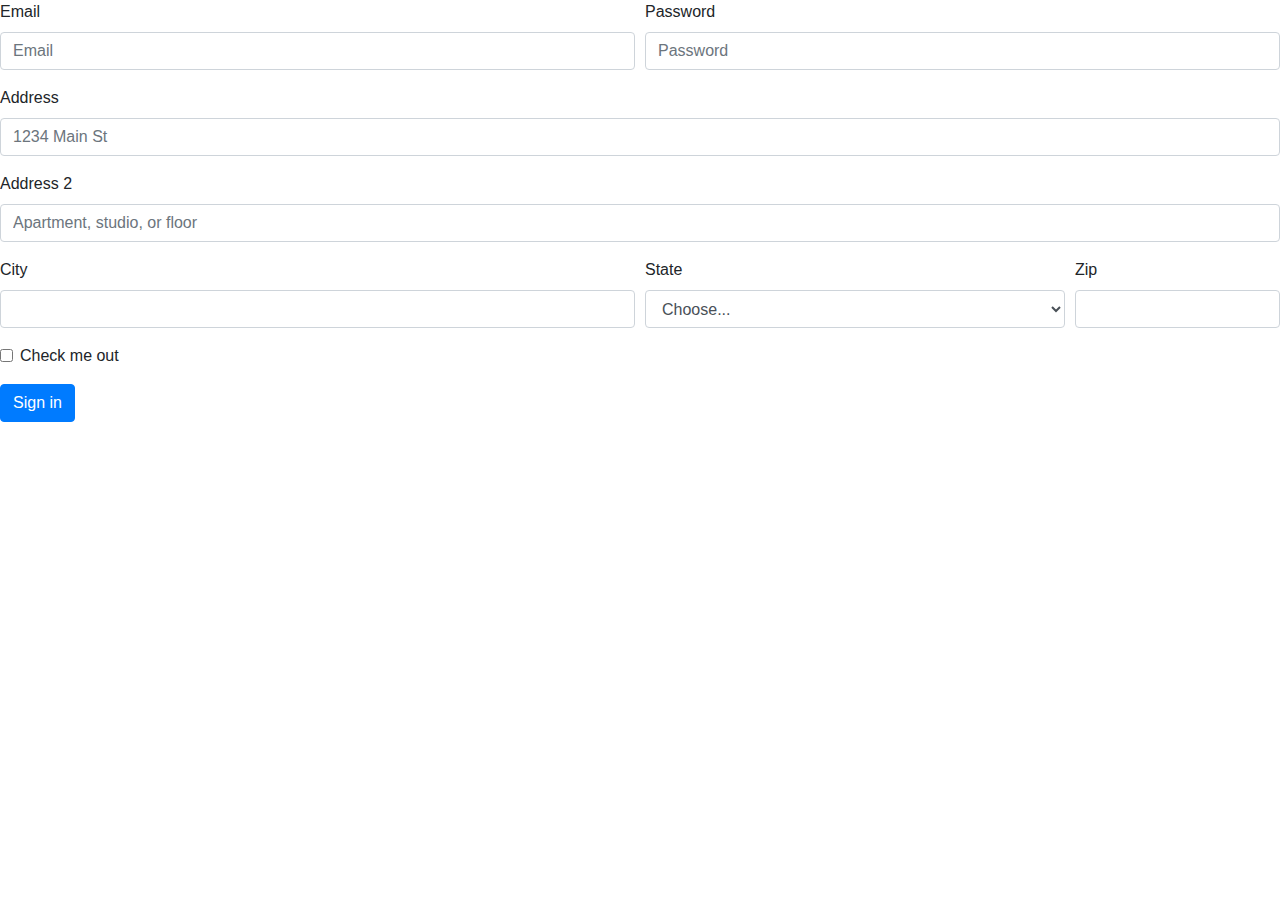
<file: basicForm.html>
<!DOCTYPE html>
<html>
  <head>
    <meta charset="utf-8">
    <meta http-equiv="X-UA-Compatible" content="IE=edge">
    <title></title>
    <meta name="keywords" content="">
    <meta name="description" content="">
    <meta name="author" content="">
    <link rel="shortcut icon" type="image/png" href=""/>
    <link rel="stylesheet" href="https://stackpath.bootstrapcdn.com/bootstrap/4.3.1/css/bootstrap.min.css" integrity="sha384-ggOyR0iXCbMQv3Xipma34MD+dH/1fQ784/j6cY/iJTQUOhcWr7x9JvoRxT2MZw1T" crossorigin="anonymous">
    <link rel="stylesheet" href="css/index.css" type="text/css">
    <link rel="stylesheet" href="css/mobile.css" type="text/css">
  </head>
<body>

<form>
        <div class="form-row">
          <div class="form-group col-md-6">
            <label for="inputEmail4">Email</label>
            <input type="email" class="form-control" id="inputEmail4" placeholder="Email">
          </div>
          <div class="form-group col-md-6">
            <label for="inputPassword4">Password</label>
            <input type="password" class="form-control" id="inputPassword4" placeholder="Password">
          </div>
        </div>
        <div class="form-group">
          <label for="inputAddress">Address</label>
          <input type="text" class="form-control" id="inputAddress" placeholder="1234 Main St">
        </div>
        <div class="form-group">
          <label for="inputAddress2">Address 2</label>
          <input type="text" class="form-control" id="inputAddress2" placeholder="Apartment, studio, or floor">
        </div>
        <div class="form-row">
          <div class="form-group col-md-6">
            <label for="inputCity">City</label>
            <input type="text" class="form-control" id="inputCity">
          </div>
          <div class="form-group col-md-4">
            <label for="inputState">State</label>
            <select id="inputState" class="form-control">
              <option selected>Choose...</option>
              <option>...</option>
            </select>
          </div>
          <div class="form-group col-md-2">
            <label for="inputZip">Zip</label>
            <input type="text" class="form-control" id="inputZip">
          </div>
        </div>
        <div class="form-group">
          <div class="form-check">
            <input class="form-check-input" type="checkbox" id="gridCheck">
            <label class="form-check-label" for="gridCheck">
              Check me out
            </label>
          </div>
        </div>
        <button type="submit" class="btn btn-primary">Sign in</button>
      </form>
    </body>
    <footer>
            <script src="https://code.jquery.com/jquery-3.3.1.slim.min.js" integrity="sha384-q8i/X+965DzO0rT7abK41JStQIAqVgRVzpbzo5smXKp4YfRvH+8abtTE1Pi6jizo" crossorigin="anonymous"></script>
            <script src="https://cdnjs.cloudflare.com/ajax/libs/popper.js/1.14.7/umd/popper.min.js" integrity="sha384-UO2eT0CpHqdSJQ6hJty5KVphtPhzWj9WO1clHTMGa3JDZwrnQq4sF86dIHNDz0W1" crossorigin="anonymous"></script>
            <script src="https://stackpath.bootstrapcdn.com/bootstrap/4.3.1/js/bootstrap.min.js" integrity="sha384-JjSmVgyd0p3pXB1rRibZUAYoIIy6OrQ6VrjIEaFf/nJGzIxFDsf4x0xIM+B07jRM" crossorigin="anonymous"></script>
        </footer>
    </html>
</file>
<file: css/index.css>
body {
    margin: 0 auto; 
    padding: 0;
}
</file>
<file: css/mobile.css>
/*general iphone sizing */
@media screen and (max-width: 680px) {
 
}
@media screen and (max-width: 479px) {
     /* start of phone styles */

}
@media screen and (max-width: 335px){

}
</file>
